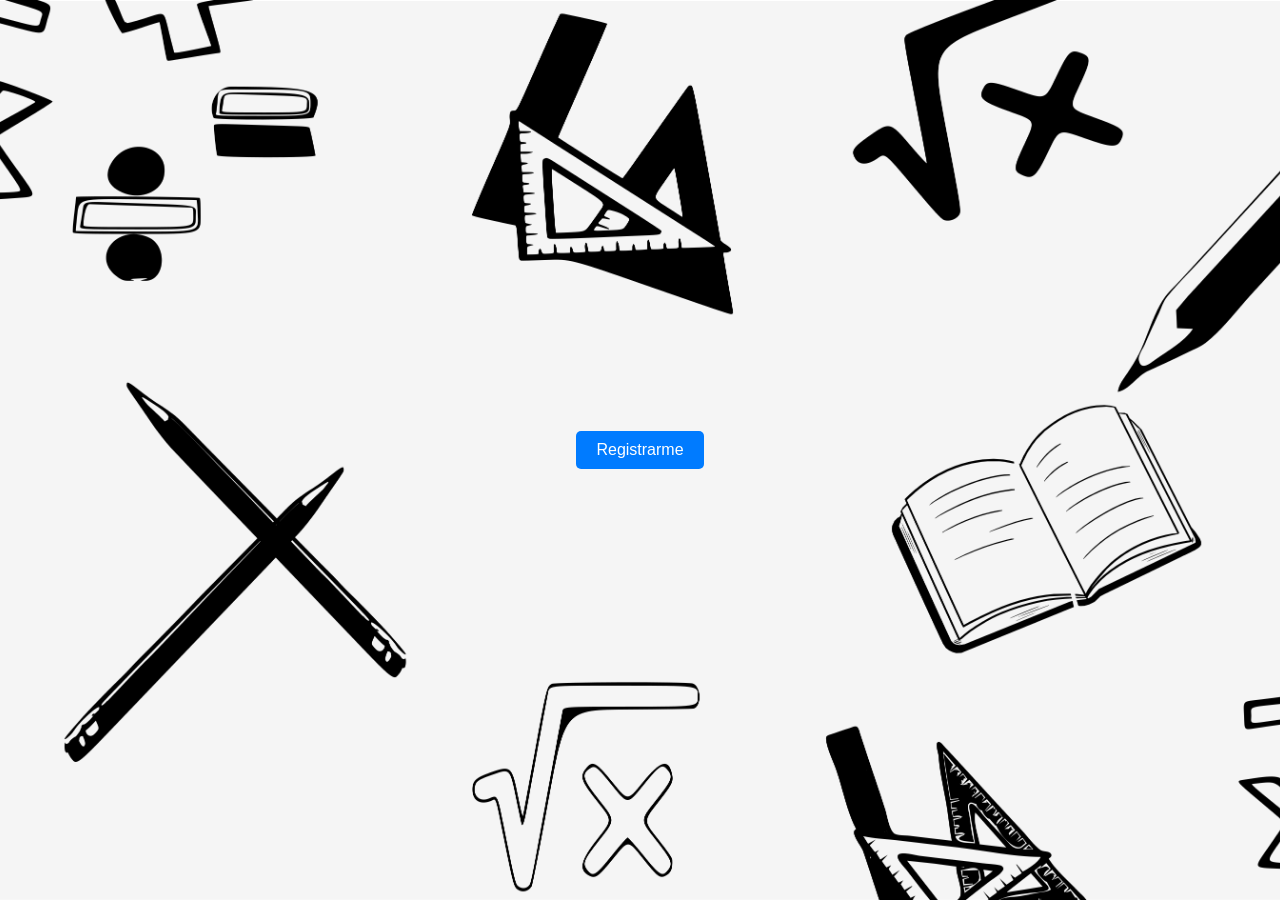
<file: formulario/index.html>
<!DOCTYPE html>
<html lang="en">
<head>
    <meta charset="UTF-8">
    <meta name="viewport" content="width=device-width, initial-scale=1.0">
    <title>Document</title>
    <style>
        body {
            font-family: Arial, sans-serif;
            display: flex;
            justify-content: center;
            align-items: center;
            height: 100vh;
            margin: 0;
            background-image: url(/formulario/css/f9.png);
            background-size: cover;
            background-repeat: no-repeat;
            background-position: center;
            background-attachment: fixed;
            min-height: 100%;
        }

        button {
            padding: 10px 20px;
            font-size: 16px;
            color: white;
            background-color: #007bff;
            border: none;
            border-radius: 5px;
            cursor: pointer;
            transition: background 0.3s ease;
        }

        button:hover {
            background-color: #0056b3;
        }

    </style>
</head>
<body>
    <form action="r.php">
    <button >Registrarme</button>
</form>
</body>
</html>
</file>
